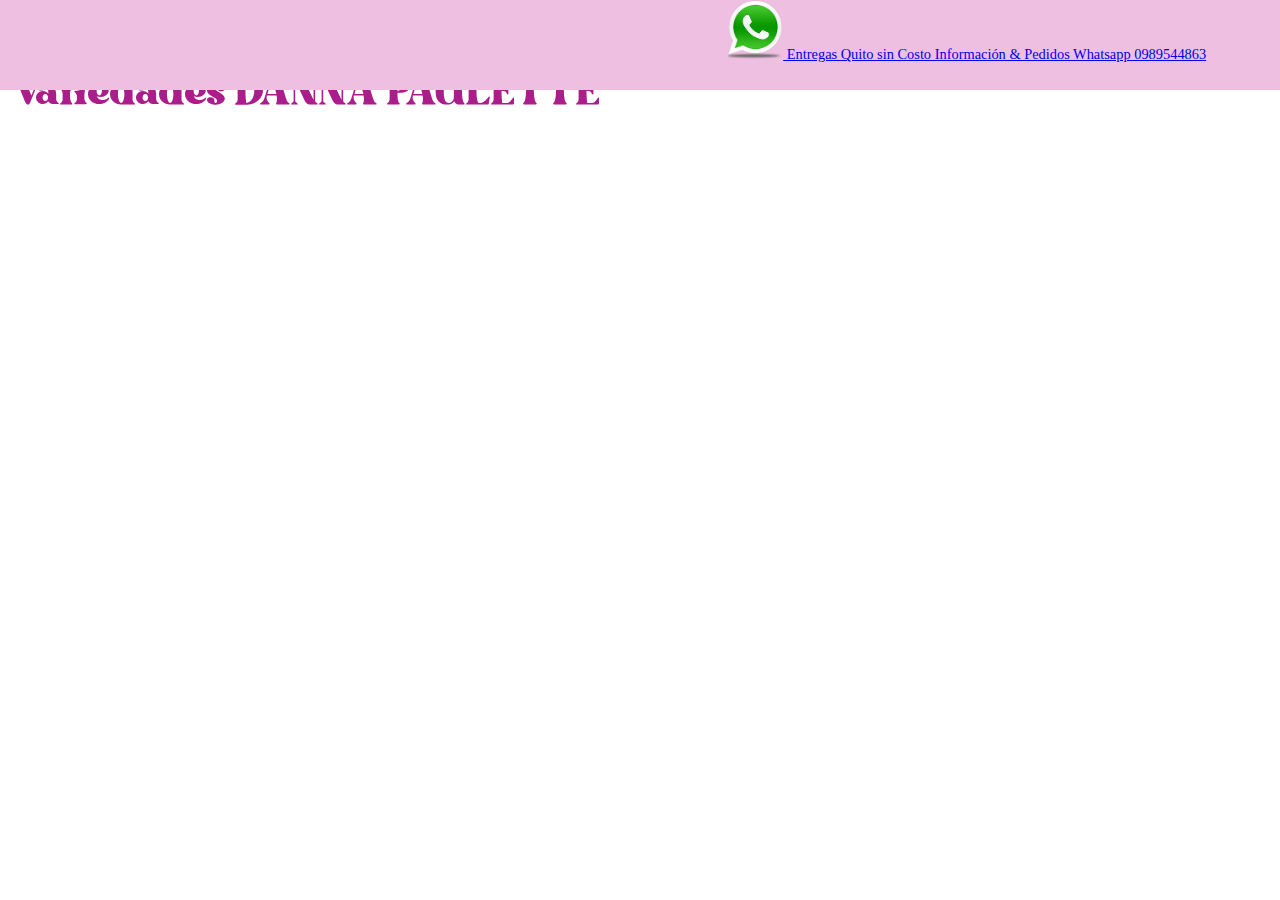
<file: index.html>
<!DOCTYPE html>
<html lang="en">
<head>
    <meta charset="UTF-8">
    <meta http-equiv="X-UA-Compatible" content="IE=edge">
    <meta name="viewport" content="width=device-width, initial-scale=1.0">
    <meta name="google" content="notranslate">
    <title>DANNA PAULETTE Variedades</title>
    <link href="https://cdn.jsdelivr.net/npm/bootstrap@5.0.2/dist/css/bootstrap.min.css" rel="stylesheet" integrity="sha384-EVSTQN3/azprG1Anm3QDgpJLIm9Nao0Yz1ztcQTwFspd3yD65VohhpuuCOmLASjC" crossorigin="anonymous">
        <link rel="stylesheet" type="text/css" href="styles.css">
</head>

    <div id="page">
    <div id="header">
    <nav id="nav" >
             <a class = "appWhatsapp" target="_blanck" href = "https://api.whatsapp.com/send?phone=59398 9544863&text=Ayúdeme con Información">
           <img src="image\whatsapp.png" width = "10%" height = "10%">
           Entregas Quito sin Costo Información & Pedidos Whatsapp 0989544863</a>
    </nav>
</div>
<div id="content" class="card text-center">
<T1>Variedades DANNA PAULETTE</T1>
</div>
    <div id="content">
    <div class="container">
    <div class = "row" id="items"></div>
    </div>
</div>
 
</div>

<template id = "template-card"  >
    <div class="col-12 mb-2 col-md-3">
        <div class="card text-center" style="background-color:#F8DFF0 ;">         
                             <button>
                    
                    <img src="" alt="" class="card_img_top"  width = "100%" heigth = "100%" >  
                    <des></des>
                </button>
        </div>    
    </div>
</template>
    <script src="app.js"></script>

</html>
</file>
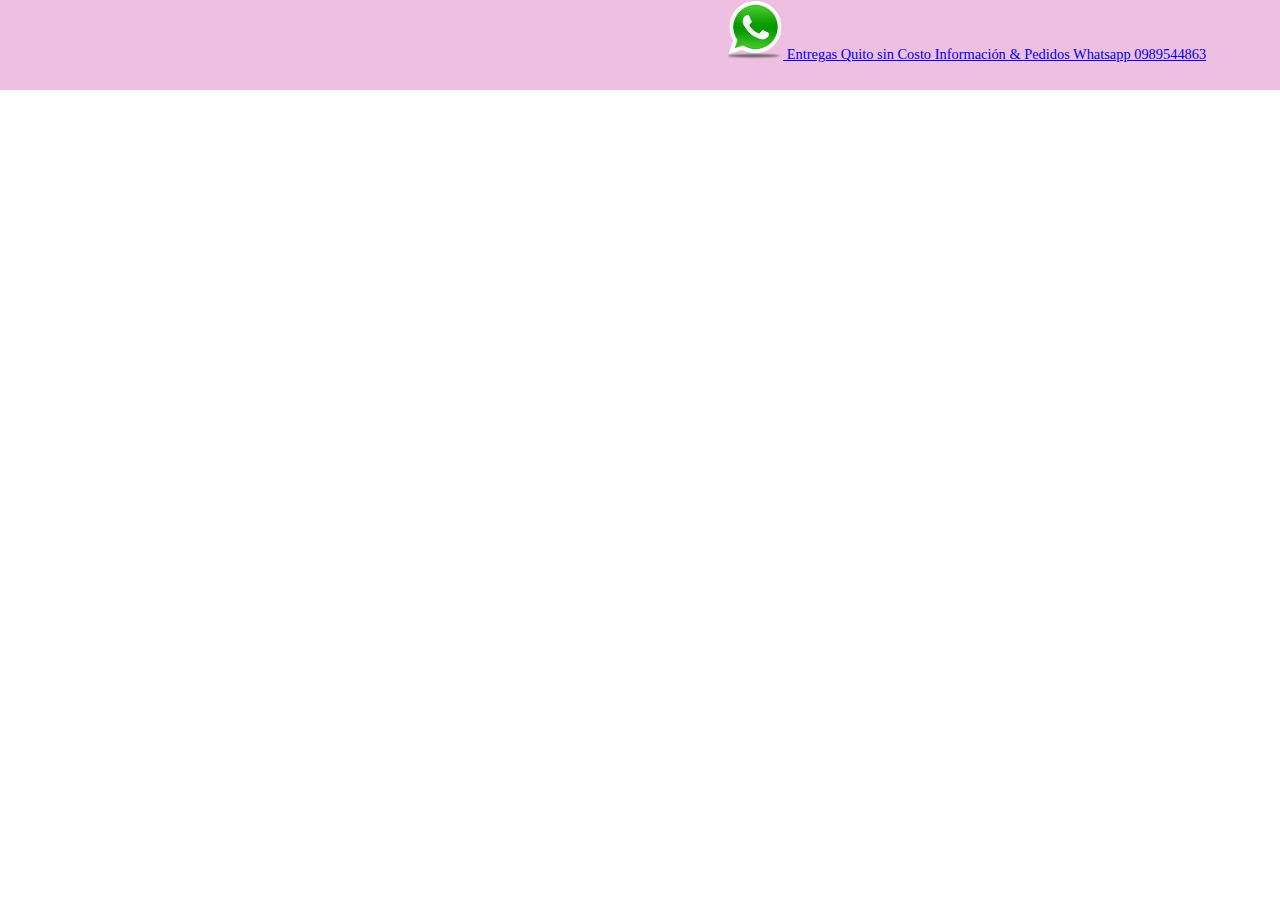
<file: producto.html>
<!DOCTYPE html>
<html lang="en">
<head>
    <meta charset="UTF-8">
    <meta http-equiv="X-UA-Compatible" content="IE=edge">
    <meta name="viewport" content="width=device-width, initial-scale=1.0">
    <meta name="google" content="notranslate">
    <title>DANNA Variedades</title>
    <link href="https://cdn.jsdelivr.net/npm/bootstrap@5.0.2/dist/css/bootstrap.min.css" rel="stylesheet" integrity="sha384-EVSTQN3/azprG1Anm3QDgpJLIm9Nao0Yz1ztcQTwFspd3yD65VohhpuuCOmLASjC" crossorigin="anonymous">
    <link rel="stylesheet" type="text/css" href="styles.css">
</head>
<body>
    <div id="page">
        <div id="header">
        <nav id="nav" >
            <a class = "appWhatsapp" target="_blanck" href = "https://api.whatsapp.com/send?phone=59398 9544863&text=Ayúdeme con Información">
          <img src="image\whatsapp.png" width = "10%" height = "10%">
          Entregas Quito sin Costo Información & Pedidos Whatsapp 0989544863</a>
   </nav>
</div>
        <div id="content">
    <div class="container">
        <div class = "row" id="items"></div>

    </div>
</div>
</div>
<template id = "template-card">
    <div class="col-12 mb-2 col-md-3">
         <div class="card text-center" style="background-color:#F8DFF0 ;">         
            <button>
   
   <img src="" alt="" class="card_img_top"  width = "100%" heigth = "100%" >  
   <des></des>
</button>
</div>   


    </div>
</template>
    <script src="appprod.js"></script>
</body>
</html>
</file>
<file: styles.css>
body {
    margin: 0;
    padding: 60px 0 0 0;
}
 
#page {
    margin: 0px auto;
    width: 100%;
}
 
#header {
    position: fixed;
    top: 0;
    width: 100%;
    height: 10%; 
    max-height: 10%;
    background-color: #EEBFE0;
    font-size: 150%;
    color:#DE069D;
    flex-wrap: wrap;
    z-index:2;
}

#nav {
    float:right;
	font-size: 60%;
    color:rgb(22, 129, 22);
}
 
#content {height: 100%;
    overflow: auto;
    padding: 1% 1% 0% 1%;
    width: 98%;
}

@font-face{
    font-family: arial;
    src: url(letra1.otf)
  
}

des{

    font-family: arial; 
    color:indigo;
   font-size: 150%;
}
T1{

    font-family: arial; 
    color:rgb(170, 29, 139);
   font-size: 350%;

}
</file>
